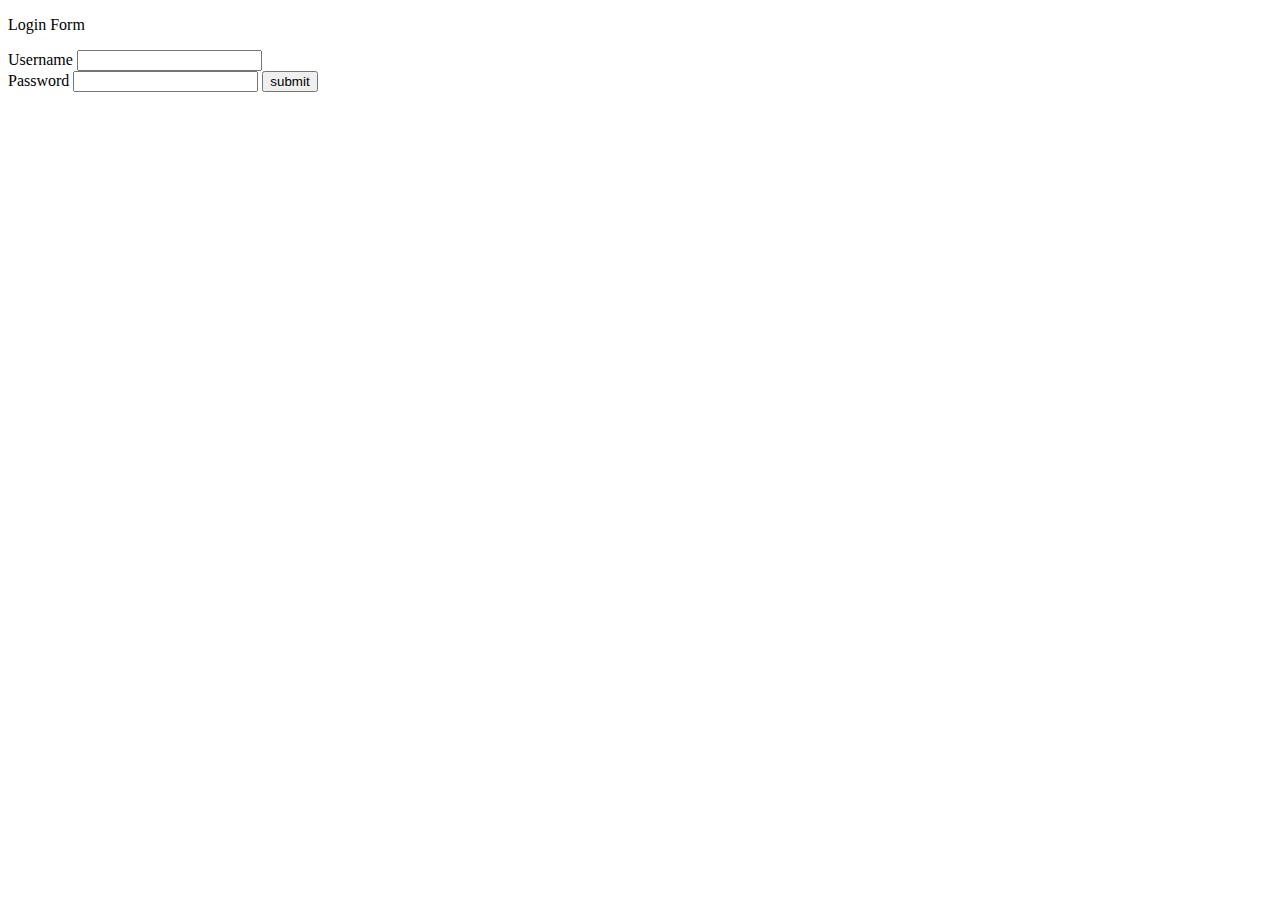
<file: 1_login.html>
<!DOCTYPE html>
<html lang="en">
<head>
    <meta charset="UTF-8">
    <!-- <meta http-equiv="X-UA-Compatible" content="IE=edge"> -->
    <meta name="viewport" content="width=device-width, initial-scale=1.0">
    <title>Document</title>
    
</head>
<body>
    <p> Login Form </p>
    <form action ="index.html">
        <label for ="Uname"> Username</label>
        <input type ="text" id = "Uname" name ="Uname"> <br>
        <label for ="Password"> Password </label> 
        <input type ="password" id = "pwd" name ="pwd">
        <!-- <button type ="button"> </button> -->
        <input type ="submit" value ="submit">
    </form>
    
    
</body>
</html>
</file>
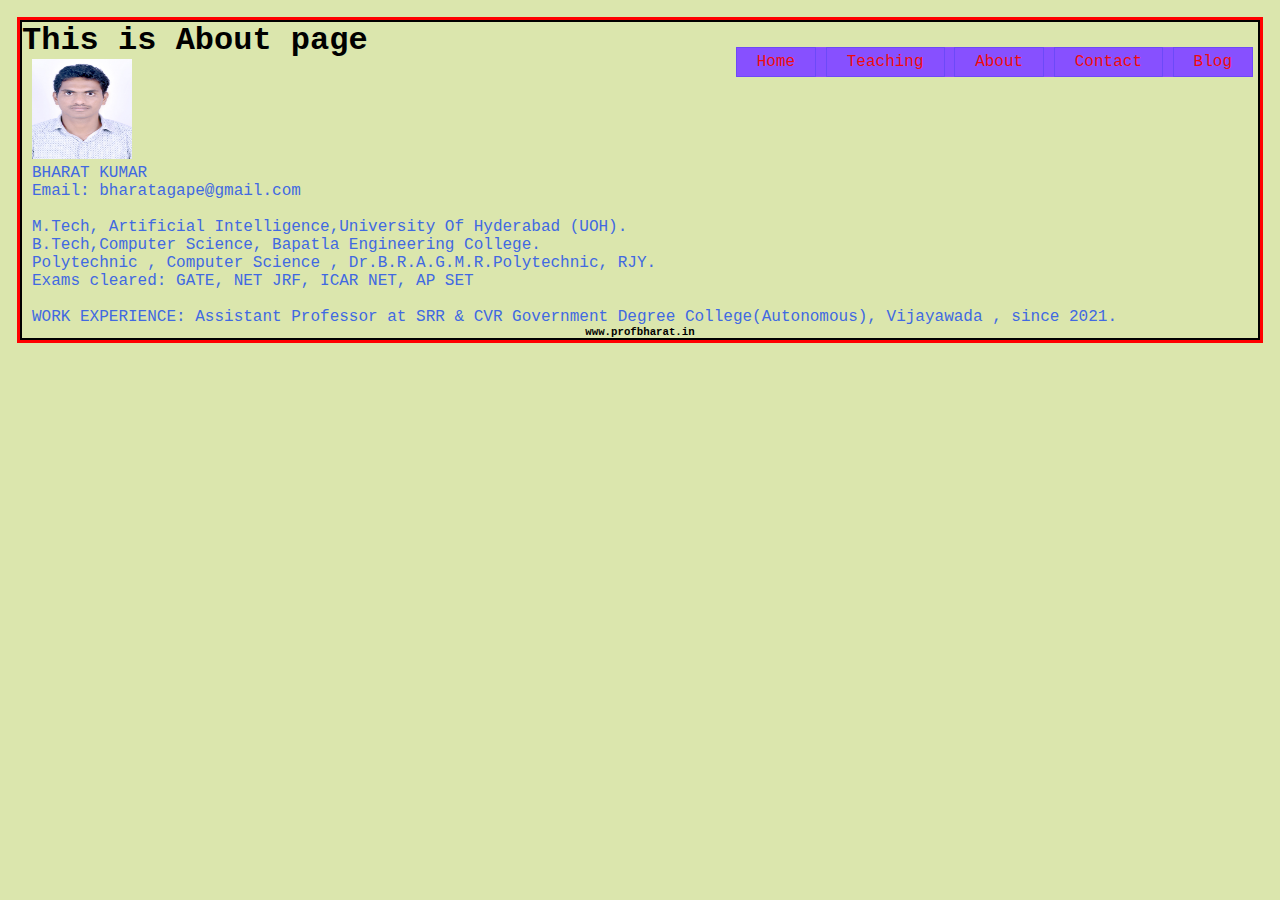
<file: about.html>
<!DOCTYPE html>
<html lang="en">
  <head>
    <meta charset="UTF-8" />
    <meta http-equiv="X-UA-Compatible" content="IE=edge" />
    <meta name="viewport" content="width=device-width, initial-scale=1.0" />
    <title>about</title>

    <link rel="stylesheet" type="text/css" href="css/index_style.css" />
    <link rel="stylesheet" type="text/css" href="css/about.css" />
  </head>
  <header>
    <nav>
      <ul>
        <li><a class="active" href="index.html"> Home</a></li>
        <li><a href="teaching.html"> Teaching</a></li>
        <li><a href="about.html"> About</a></li>
        <li><a href="contact.html"> Contact</a></li>
        <li><a href="blog.html"> Blog</a></li>
      </ul>
    </nav>
  </header>
  <body>
    <h1>This is About page</h1>
    <img src="images/1.jpg" alt=" image not set" />

    <p class="ex1">BHARAT KUMAR</p>
    <p class="ex2">Email: bharatagape@gmail.com</p>
    <br />
    <p class="ex3">
      <bold>M.Tech</bold>, Artificial Intelligence,University Of Hyderabad
      (UOH). <br />
      B.Tech,Computer Science, Bapatla Engineering College. <br />
      Polytechnic , Computer Science , Dr.B.R.A.G.M.R.Polytechnic, RJY.
      <br />
      Exams cleared: GATE, NET JRF, ICAR NET, AP SET
    </p>
    <p class="ex4"> <br>
      WORK EXPERIENCE: Assistant Professor at SRR & CVR Government Degree
      College(Autonomous), Vijayawada , since 2021.
    </p>
  </body>
  <footer >
    <h6 align="center">www.profbharat.in</h6>
  </footer>
</html>
</file>
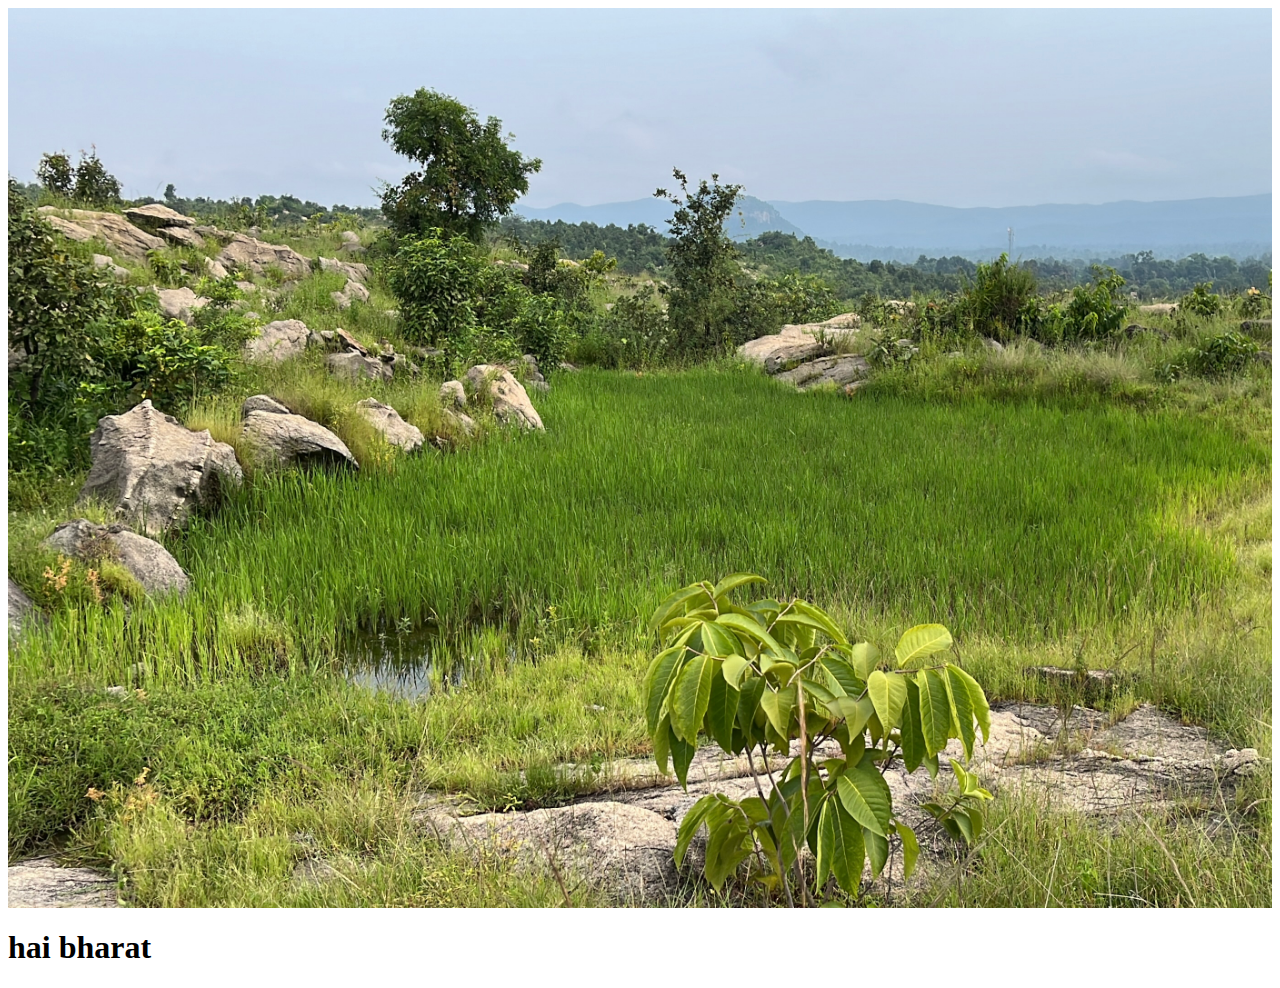
<file: rough/ex.html>
<!DOCTYPE html>
<html lang="en">
  <head>
    <meta charset="UTF-8" />
    <meta http-equiv="X-UA-Compatible" content="IE=edge" />
    <meta name="viewport" content="width=device-width, initial-scale=1.0" />
    <title>Test page</title>
    <link rel="stylesheet" type="text/css" href="ex.css" />
  </head>
  <body>
    <div class="banner">
       
    </div>

    <h1>hai bharat</h1>
  </body>
</html>
</file>
<file: css/index_style.css>
*{
  margin: 0;
  padding:0%;
  font-family: 'Courier New', Courier, monospace;
}
body{
  
}
/* header{
  background-image: url(/images/river-2.jpeg);
  width: 100%;
  height: 100vh;
  
  background-size: cover;
  background-position: center;

} */
/* body{
  background-image: url(images/1.jpg);
} */
 ul{
  float:right;
  background-color: rgb(135, 80, 255);
  list-style: none; 
  margin-top: 25px;
  margin-right: 5px;
}

ul li{
  display: inline-block;
  position:relative;
}

ul li a { 
  text-decoration: none;
  display: block;
  color:#fff;
  padding: 5px 20px;
  text-align: center;
  /* border: 1px solid #1533e03a; */
  /* transition: 0.6s ease; */
} 
ul li ul.dropdown li{
  display: block;
}

ul li ul.dropdown {
  width:100%;
  background :#f912123a;
  position: absolute;
  z-index: 999;
  display: none;

}


ul li a:hover{
  background-color: lightgreen;

}
ul li:hover ul.dropdown{
  display: block;
}
</file>
<file: css/about.css>
head{
    background-image: url(../1.jpg);
}
img{
    margin-left: 10px;
    height: 100px;
    width: 100px;
}
body{
    background-color: rgb(219, 230, 173);
}
p.ex1{
    margin-left: 10px;
    
    color:royalblue;
}
p.ex2{
    
    margin-left: 10px;;
    
    color:royalblue;
}
p.ex3{
    margin-left: 10px;;
    
    color:royalblue;
}
p.ex4{
    margin-left: 10px;;
    
    color:royalblue;
}



body{
    border :2px solid black;
    outline-style: solid;
    outline-color :red;
    margin-top: 20px;
    margin-left: 20px;
    margin-right:20px;
}



ul{
    float:right;
    list-style: none; 
    margin-top: 25px;
    margin-right: 5px;
  }
  
  ul li{
    display: inline-block;
  
  }
  
  ul li a { 
    text-decoration: none;
    color:rgb(239, 12, 12);
    padding: 5px 20px;
    border: 1px solid #1533e03a;
    transition: 0.6s ease;
  } 
  
  ul li a:hover{
    background-color: lightgreen;
  
  }
</file>
<file: rough/ex.css>
.banner{

    width :100%;
    height: 100vh;
    background-image: url("hill.jpg");
    background-size: cover;
    background-position: center;

}
</file>
